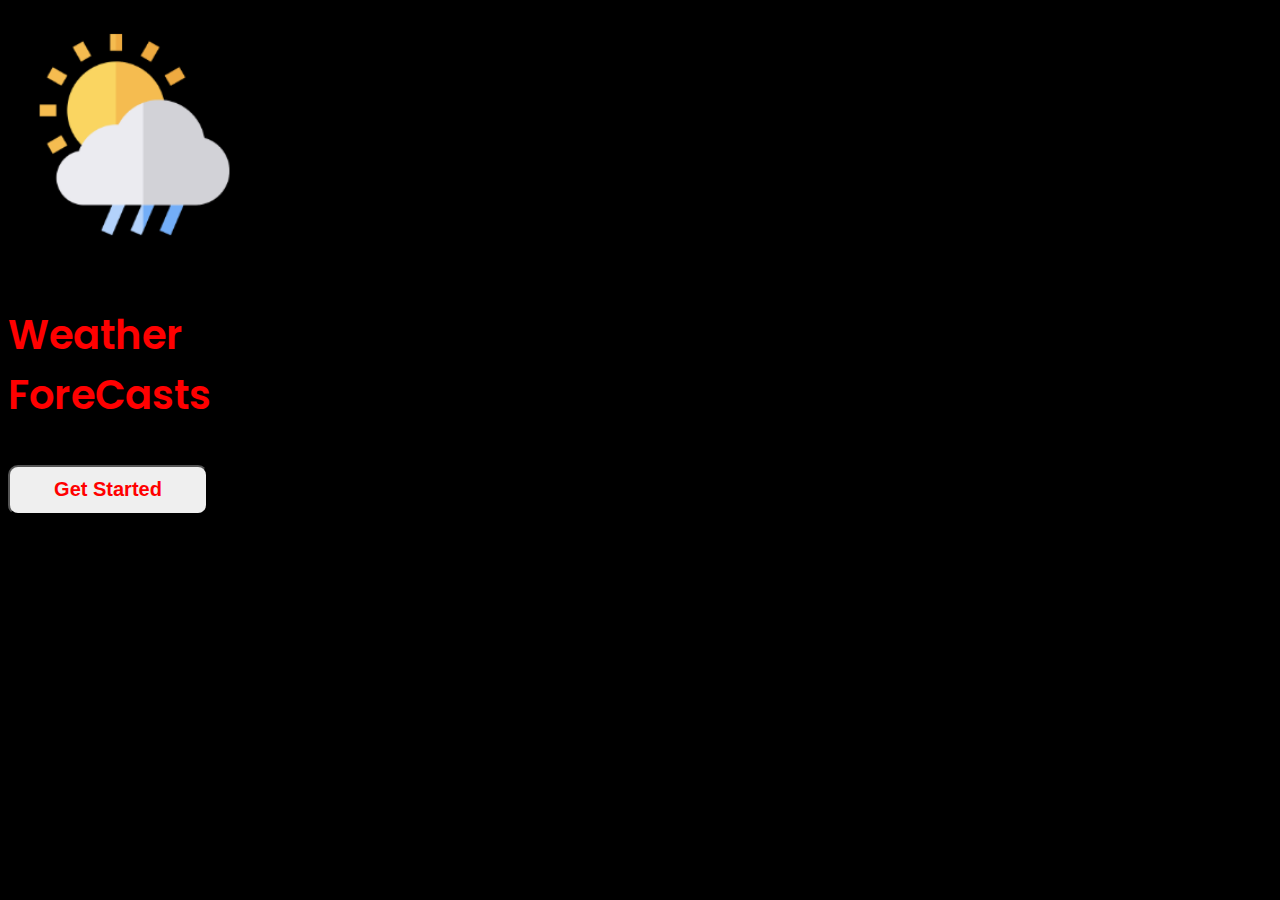
<file: index.html>
<!DOCTYPE html>
<html lang="en">
<head>
    <meta charset="UTF-8">
    <meta name="viewport" content="width=device-width, initial-scale=1.0">
    <title>Weather app</title>
    
    <link rel="stylesheet" href="https://cdn.jsdelivr.net/npm/bootstrap@4.6.2/dist/css/bootstrap.min.css"
     integrity="sha384-xOolHFLEh07PJGoPkLv1IbcEPTNtaed2xpHsD9ESMhqIYd0nLMwNLD69Npy4HI+N" crossorigin="anonymous">

     <link rel="preconnect" href="https://fonts.googleapis.com">
<link rel="preconnect" href="https://fonts.gstatic.com" crossorigin>
<link href="https://fonts.googleapis.com/css2?family=Poppins:wght@900&display=swap" rel="stylesheet">

<style>
    body{
        background-color: black;
    }
    .container pre{
        color: red;
    }
    button{
        height: 50px;
        width: 200px;
        border-radius: 10px;
    }
    button:hover{
        background-color: red;
    }
    button:hover a{
        color: white;
    }
    button a{
        font-size: 20px;
        text-decoration: none;
        color: red;
        font-weight: 600;
    }
    button a:hover{
        text-decoration: none;
    }
    @media only screen and (max-width :500px) {
         .drizzleimg{
            width: 30%;
         }
    }
    @media only screen and (max-width :400px) {
        pre{
            font-size: 30px !important;
        }
    }
    
</style>
</head>
<body>

<div class="container ">
    <div class="row  text-center pt-xl-3 mt-xl-5 mt-lg-5 pt-lg-5 mt-md-5 pt-md-5 mt-sm-5 pt-sm-5 mt-5 pt-5">
        <div class="col-12 pt-5 mt-5 col-lg-12 col-md-12 col-sm-12 col-xl-12  mt-lg-5 mt-md-5 pt-md-3 mt-sm-5 pt-sm-4">
            <img src="images/drizzle.png" width="20%" class="drizzleimg pt-5 pt-xl-0 pt-lg-0 pt-md-0 pt-sm-0" alt="">
        </div>
        <div class="col-12 pt-4 col-lg-12 col-md-12 col-sm-12 col-xl-12 my-auto  mt-xl-1 mt-lg-2 mt-md-3 mt-sm-3">
          <pre style="font-size: 40px; font-weight: 600; font-family: 'Poppins', sans-serif;" class="">
Weather
ForeCasts</pre>
        </div>
        <div class="col-12 pt-4 col-lg-12 col-md-12 col-sm-12 col-xl-12 mt-xl-1 mt-lg-2 mt-md-3 mt-sm-4">
         <button class=" mx-auto"><a href="start.html">Get Started</a></button>
        </div>
    </div>
</div>
    


<script src="https://cdn.jsdelivr.net/npm/jquery@3.5.1/dist/jquery.slim.min.js"
 integrity="sha384-DfXdz2htPH0lsSSs5nCTpuj/zy4C+OGpamoFVy38MVBnE+IbbVYUew+OrCXaRkfj" 
 crossorigin="anonymous"></script>
<script src="https://cdn.jsdelivr.net/npm/bootstrap@4.6.2/dist/js/bootstrap.bundle.min.js" 
integrity="sha384-Fy6S3B9q64WdZWQUiU+q4/2Lc9npb8tCaSX9FK7E8HnRr0Jz8D6OP9dO5Vg3Q9ct" crossorigin="anonymous"></script>
</body>
</html>
</file>
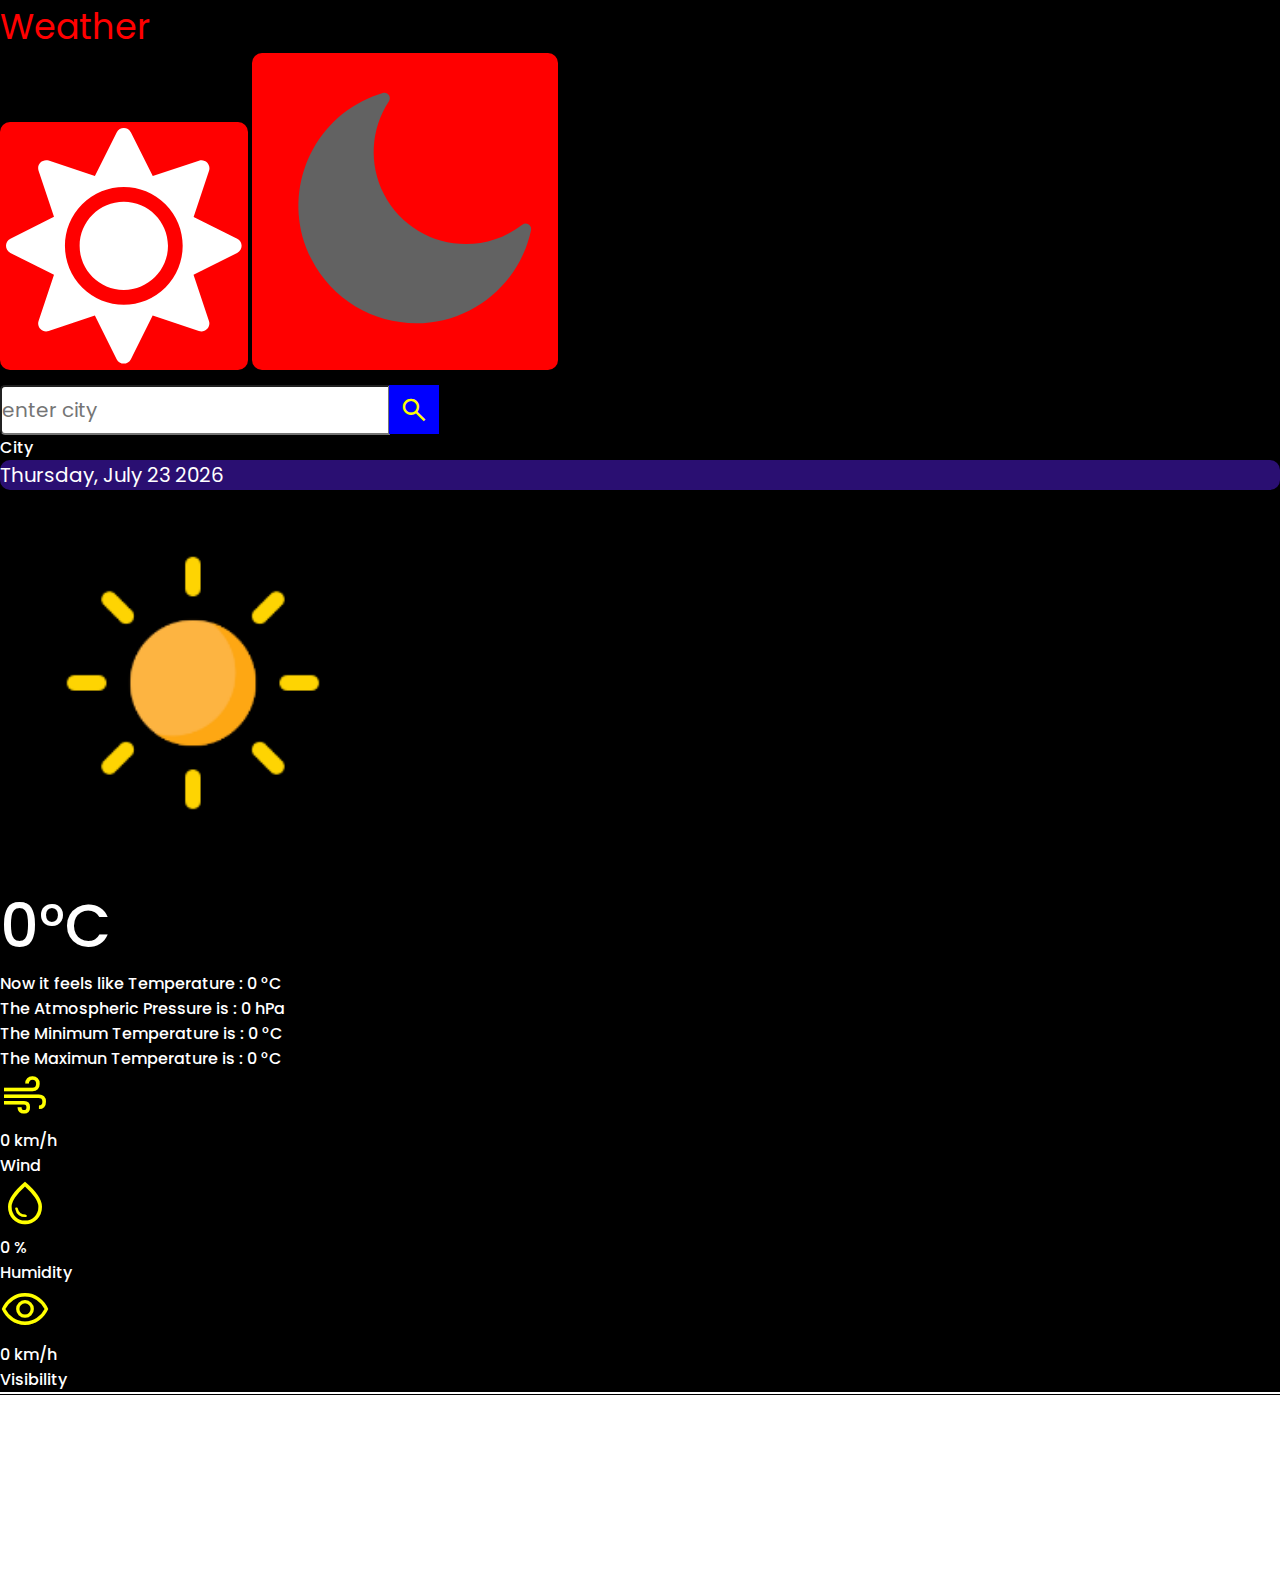
<file: start.html>
<!DOCTYPE html>
<html lang="en">
<head>
    <meta charset="UTF-8">
    <meta name="viewport" content="width=device-width, initial-scale=1.0">
    <title>Weather app</title>
    <link rel="stylesheet" href="styles.css">
    <link rel="stylesheet" href="https://cdn.jsdelivr.net/npm/bootstrap@4.6.2/dist/css/bootstrap.min.css"
     integrity="sha384-xOolHFLEh07PJGoPkLv1IbcEPTNtaed2xpHsD9ESMhqIYd0nLMwNLD69Npy4HI+N" crossorigin="anonymous">
     
     <link rel="preconnect" href="https://fonts.googleapis.com">
     <link rel="preconnect" href="https://fonts.gstatic.com" crossorigin>
     <link href="https://fonts.googleapis.com/css2?family=Poppins:wght@200;400;900&display=swap" rel="stylesheet">

   <!-- icons -->
   <link rel="stylesheet" href="https://fonts.googleapis.com/css2?family=Material+Symbols+Outlined:opsz,wght,FILL,GRAD@20..48,100..700,0..1,-50..200" />
   <link rel="stylesheet" href="https://fonts.googleapis.com/css2?family=Material+Symbols+Outlined:opsz,wght,FILL,GRAD@20..48,100..700,0..1,-50..200" />
   <link rel="stylesheet" href="https://fonts.googleapis.com/css2?family=Material+Symbols+Outlined:opsz,wght,FILL,GRAD@48,400,0,0" />
   <link rel="stylesheet" href="https://fonts.googleapis.com/css2?family=Material+Symbols+Outlined:opsz,wght,FILL,GRAD@20..48,100..700,0..1,-50..200" /> 

</head>
<body>
 <div class="container-fluid h-100 fluid0 ">
 
   <div class="container pt-4">

     <!-- first row header  -->
   <div class="row  ">
    <div class="col-7 my-auto col-sm-8 col-md-9 col-lg-10 col-xl-10">
        <p class="h1 weathername font-weight-bold " style="font-size: 35px; color: red; cursor: pointer;">Weather</p>
    </div>
    <div class="col-5 my-auto text-right col-sm-4 col-md-3 col-lg-2 col-xl-2 icons ">
        <span class="span1 mr-3 mr-xl-4">
        <img src="images/sun.png" class="w-25 sunimg " alt="">
        </span>
        <span class="span2 ">
        <img src="images/moon.png" class="w-25 moonimg " alt="">
        </span>
    </div>
   </div>

    <!-- input that enter city -->
     <div class="row enter-city">
        <div class="col-xl-2 col-lg-2 col-md-2"></div>
        <div class="col-12 col-md-8 col-lg-8 col-xl-8 pt-xl-3  pt-4 text-center ">
            <div class="inputfeild">
                <input type="text" placeholder="enter city" class="w-75 cityinput0 searchbox ">
                <span class="material-symbols-outlined searchbtn">
                    search
                    </span>
            </div>
        </div>
        <div class="col-md-2 col-lg-2 col-xl-2"></div>
     </div>
   <!-- second row city name -->
   <div class="row pt-xl-2 text-center cityname  ">
    <div class="col-12 pt-3 col-xl-12 pt-xl-2 ">
        <p class="display-4">City</p>
    </div>
   </div>

   <!-- third row getting date -->
   <div class="row pt-2 pt-xl-3 datetime ">
    <div class="col-2 col-sm-3 col-md-3 col-lg-4 col-xl-4"></div>
    <div class="col-8 col-sm-6 col-xl-4 col-md-6 col-lg-4  text-center">
       <p class="date">d mm dd yy</p>
    </div>
    <div class="col-2 col-sm-3 col-lg-4 col-md-3 col-xl-4"></div>
   </div>

   <!-- fourth row image and temp -->
    <div class="row  img-temp ">
        <div class="col-6 text-center col-sm-6  col-lg-6  col-xl-6 text-xl-center">
          <img src="images/clear.png" class="imgchange"  alt="">
        </div>
        <div class="col-6 text-center col-sm-6 col-lg-6 col-xl-6 text-xl-center my-auto">
        <p class="h1 temp">0°C</p>
        </div>
    </div>

    <!-- fifth row extra suff -->
    <div class="row pt-3 pb-lg-3 pb-md-2 extra-stuff ">
        <div class="col-12 text-center col-md-6 col-lg-6 col-xl-6 text-xl-right ">
            <p class="feels extrastuff">Now it feels like Temperature : 0  °C</p>
            <p class="atmosp extrastuff">The Atmospheric Pressure is : 0 hPa</p>
        </div>
        <div class="col-12 text-center col-md-6 col-lg-6 col-xl-6 text-xl-left ">
            <p class="mintemp extrastuff">The Minimum Temperature is :  0  °C</p>
            <p class="maxtemp extrastuff">The Maximun Temperature is :  0  °C</p>
        </div>
    </div>

    <!-- sixth row wind humidity visibility -->
        <div class="row pt-xl-2 pt-sm-3 mb-xl-5  wind-humi-visi ">
            <div class="col-4 text-center">
                <span class="material-symbols-outlined">
                    air
                    </span>
                    <p class="wind">0  km/h</p>
                    <p class="abc">Wind</p>
            </div>
            <div class="col-4 text-center">
                <span class="material-symbols-outlined">
                    water_drop
                    </span>
                    <p class="humidity">0  %</p>
                    <p class="abc">Humidity</p>
            </div>
            <div class="col-4  text-center">
                <span class="material-symbols-outlined">
                    visibility
                    </span>
                    <p class="visibility">0  km/h</p>
                    <p class="abc">Visibility</p>
            </div>
        </div>

      
   </div>
     <!-- developer details -->
     <hr class="hrline  mt-5">
   <div class="row dtls pb-5 ">
    <div class="col-12 col-xl-12 col-sm-12 text-sm-center col-lg-12 col-md-12 text-center">
        <h5 class="mr-5 font-weight-bolder ">Developer details</h5>
    </div>
    <div class="col-12 col-xl-12 col-lg-12 col-md-12 col-sm-12 text-sm-center text-center">
        <p class="mr-5">Contact me on</p>
    </div>
    <div class="col-12 col-xl-6 col-lg-6 col-md-6 col-sm-12 text-md-center text-sm-left text-xl-center text-left">
        <p class="mr-5 mt-3 mt-lg-3 mt-md-3 ">Name : R kiran</p>
        <a href="https://github.com/RuthalaKiran" target="_blank">Github</a>
        <p class="mt-3">Instagarm : <a href="https://www.instagram.com/mr__kiran143/" target="_blank">Mr__kiran143</a></p>
    </div>
    <div class="col-12 col-xl-6 col-lg-6 col-md-6 col-sm-12 text-md-center text-xl-center text-sm-left text-left">
        <p class="mr-5 mt-3 mt-sm-3"><a href="mailto:kiranruthalakiran@gmail.com">Email : kiranruthalakiran@gmail.com</a></p>
        <a href="https://www.linkedin.com/in/kiran-ruthala-b2b734275/"  target="_blank">Linkedin</a>
        <p class="mt-3">Facebook : <a href="https://www.facebook.com/ruthala.kiran.5" target="_blank">Kiran Ruthala</a></p>
    </div>
</div>
 </div>  



 <script src="script.js"></script>
<script src="https://cdn.jsdelivr.net/npm/jquery@3.5.1/dist/jquery.slim.min.js"
 integrity="sha384-DfXdz2htPH0lsSSs5nCTpuj/zy4C+OGpamoFVy38MVBnE+IbbVYUew+OrCXaRkfj" 
 crossorigin="anonymous"></script>
<script src="https://cdn.jsdelivr.net/npm/bootstrap@4.6.2/dist/js/bootstrap.bundle.min.js" 
integrity="sha384-Fy6S3B9q64WdZWQUiU+q4/2Lc9npb8tCaSX9FK7E8HnRr0Jz8D6OP9dO5Vg3Q9ct" crossorigin="anonymous"></script>
  
</body>
</html>
</file>
<file: styles.css>
*{
    margin: 0;
    padding: 0;
    box-sizing: border-box;
    font-family: 'Poppins', sans-serif;
}
.fluid0{
    background-color:black ;
    width: 100%;
    height: 155vh;
}
.icons img{
    background-color: red;
    padding: 6px;
    border-radius: 10px;
    cursor: pointer;
}
.enter-city input{
    height: 50px !important;
    /* width:300px !important; */
    outline: none;
    color: black;
    font-size: 20px;
    border-top-left-radius: 5px;
    border-bottom-left-radius: 5px;
    background-color:white;
   
}
.enter-city input:focus{
    box-shadow: 0 0 10px white;
}
.enter-city span{
    font-size: 30px !important;
    background-color: blue;
    padding-top:10px ;
    padding-left:10px ;
    padding-bottom:9px ;
    padding-right:10px ;
    position: relative;
    top: 8px;
    left: -5px;
    color: yellow;
    cursor: pointer;
    
}
.date{
    background-color:rgba(83, 30, 227, 0.5) !important;
    color: white;
    border-radius: 10px;
    font-size: 20px;
}
.date:hover{
    background-color:rgba(83, 30, 227, 0.9) !important ;
}
.temp{
    font-size: 60px !important;
}
.img-temp img{
width: 30% !important;
}
.wind-humi-visi span{
 font-size: 50px;
 cursor: pointer;
 color: yellow  !important;
}

.hrline{
    width: 100%;
    border: 1px solid white;
    
}
.dtls h5{
    color:white ;
    }
    
@media only screen and (max-width : 410px) {
    .cityname p{
        font-size: 30px !important;
    }
}

@media only screen and (max-width : 768px) {
    .img-temp img{
        width: 100% !important;
    }
   .temp{
    font-size:50px !important ;
   } 
    
}
@media only screen and (max-width : 991px) {
    .img-temp img{
        width: 50% !important;
    }
   /* .temp{
    font-size:50px !important ;
   }  */
    
}
@media only screen and (max-width : 576px) {
    .temp{
        font-size:40px !important ;
       }
}
@media only screen and (max-width : 375px) {
    .weathername{
        font-size: 25px !important;
        
    }
}
.extra-stuff p ,.wind-humi-visi span , .wind-humi-visi p,.cityname p , .dtls a ,.dtls p, .img-temp p{
    color: rgb(255, 255, 255) ;
    font-weight: 500 !important;
}



:root{
    --primary : blue;
}

/* theme change */

.fluid1{
    background-color: rgb(240, 210, 210) !important;
}

.cityinput1:focus{
    box-shadow: 0 0 5px black !important;
}
.citynamechange p{
    color: black !important;
}
.datetimechange p{
    background-color: black !important;
}
.img-tempchange p{
    color: black;
}
.extra-stuffchange p{
    color: black !important;
}
.wind-humi-visichange span {
    color: rgb(72, 7, 163) !important;
}
.wind-humi-visichange p{
    color: black !important;
}
.hrlinechange{
    border: 1px solid black !important;   
}
.dtlschange p ,.dtlschange a ,.dtlschange h5{
    color: black !important;
}
</file>
